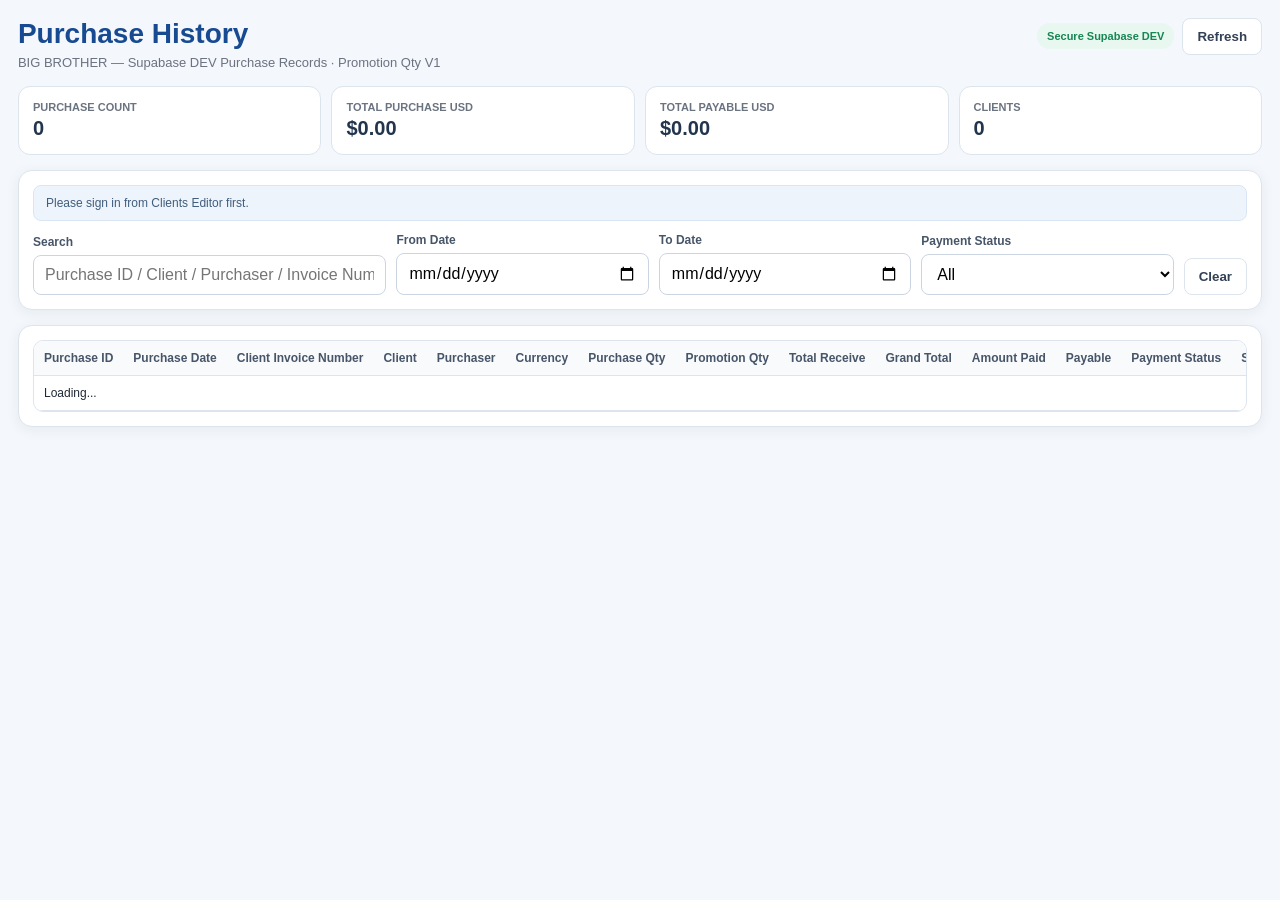
<file: index.html>
<!doctype html>
<html lang="en">

<head>

<meta charset="utf-8">

<meta
  name="viewport"
  content="width=device-width,initial-scale=1"
>

<title>
  BIG BROTHER — Purchase History
</title>


<style>

*{
  box-sizing:border-box;
}

:root{
  --blue:#174a91;
  --line:#dce4ee;
  --muted:#6b7280;
  --green:#157a51;
  --red:#b42318;
  --orange:#a85b12;
}

html,
body{
  margin:0;
  min-height:100%;
  width:100%;
  max-width:100%;
}

body{
  min-width:0;
  overflow-x:hidden;
  background:#f4f7fb;
  color:#1f2937;
  font-family:Inter,Arial,sans-serif;
}

.page{
  width:100%;
  max-width:1650px;
  min-width:0;
  margin:0 auto;
  padding:clamp(12px,1.4vw,22px);
}

.top{
  display:flex;
  justify-content:space-between;
  align-items:flex-start;
  gap:16px;
  margin-bottom:16px;
  min-width:0;
  flex-wrap:wrap;
}

.top>*{
  min-width:0;
}

h1{
  margin:0;
  color:var(--blue);
  font-size:28px;
}

.sub{
  font-size:13px;
  color:var(--muted);
  margin-top:5px;
}

.card{
  width:100%;
  max-width:100%;
  min-width:0;
  overflow:hidden;
  background:#fff;
  border:1px solid var(--line);
  border-radius:14px;
  box-shadow:0 3px 14px #173a6610;
  padding:clamp(12px,1.1vw,17px);
  margin-bottom:15px;
}

.filters{
  display:grid;
  grid-template-columns:minmax(220px,1.4fr) repeat(3,minmax(140px,1fr)) auto;
  gap:10px;
  align-items:end;
  min-width:0;
}

.filters>*{
  min-width:0;
}

label{
  display:block;
  font-size:12px;
  font-weight:800;
  color:#475569;
  margin-bottom:6px;
}

input,
select{
  width:100%;
  min-width:0;
  max-width:100%;
  border:1px solid #cbd5e1;
  border-radius:8px;
  padding:10px 11px;
  font:inherit;
  background:#fff;
}

button{
  cursor:pointer;
  font-weight:800;
  border-radius:8px;
  padding:10px 14px;
}

.primary{
  border:0;
  background:var(--blue);
  color:#fff;
}

.secondary{
  border:1px solid var(--line);
  background:#fff;
  color:#334155;
}

.status{
  background:#eef4fb;
  border:1px solid #d9e5f3;
  color:#405d7d;
  padding:10px 12px;
  border-radius:8px;
  font-size:12px;
  margin-bottom:12px;
}

.status.success{
  background:#eef9f3;
  border-color:#c9ead9;
  color:#176c4a;
}

.tablewrap{
  width:100%;
  max-width:100%;
  min-width:0;
  overflow-x:auto;
  overflow-y:visible;
  overscroll-behavior-x:contain;
  -webkit-overflow-scrolling:touch;
  border:1px solid var(--line);
  border-radius:10px;
}

/* Desktop helper: keep horizontal table movement available while the
   long Purchase History table extends below the visible workspace. */
.bb-floating-xscroll{
  position:fixed;
  bottom:0;
  height:18px;
  overflow-x:auto;
  overflow-y:hidden;
  background:#fff;
  border:1px solid var(--line);
  border-bottom:0;
  border-radius:9px 9px 0 0;
  box-shadow:0 -3px 12px #173a6620;
  z-index:40;
  display:none;
}

.bb-floating-xscroll-inner{
  height:1px;
}

@media(max-width:700px){
  .bb-floating-xscroll{
    display:none!important;
  }
}

.tablewrap>table{
  width:max-content;
  min-width:100%;
  max-width:none;
  border-collapse:collapse;
}

th,
td{
  padding:10px;
  border-bottom:1px solid var(--line);
  font-size:12px;
  text-align:left;
  white-space:nowrap;
}

th{
  background:#f8fafc;
  color:#475569;
  position:sticky;
  top:0;
  z-index:1;
}

.badge{
  display:inline-block;
  padding:5px 8px;
  border-radius:999px;
  font-size:11px;
  font-weight:800;
}

.paid{
  background:#e9f8f0;
  color:#176c4a;
}

.partial{
  background:#fff7e6;
  color:#8a5a00;
}

.unpaid{
  background:#fff0f0;
  color:#a62f2f;
}

.done{
  background:#eef4fb;
  color:#174a91;
}

.promo{
  background:#e9f8f0;
  color:#176c4a;
}

.summary{
  display:grid;
  grid-template-columns:repeat(4,minmax(0,1fr));
  gap:10px;
  margin-bottom:15px;
}

.stat{
  background:#fff;
  border:1px solid var(--line);
  border-radius:12px;
  padding:14px;
}

.stat .k{
  font-size:11px;
  color:var(--muted);
  font-weight:800;
  text-transform:uppercase;
}

.stat .v{
  font-size:20px;
  font-weight:900;
  color:#22354d;
  margin-top:4px;
}

.pill{
  display:inline-block;
  padding:7px 10px;
  border-radius:999px;
  background:#e8f7ef;
  color:#168652;
  font-weight:900;
  font-size:11px;
}


/* ============================================================
   MODAL
   ============================================================ */

.modal{
  position:fixed;
  inset:0;
  background:#0008;
  display:none;
  align-items:center;
  justify-content:center;
  padding:20px;
  z-index:50;
}

.modal.show{
  display:flex;
}

.modalbox{
  background:#fff;
  border-radius:14px;
  max-width:1350px;
  width:100%;
  max-height:90vh;
  overflow:auto;
  padding:18px;
}

.modalhead{
  display:flex;
  justify-content:space-between;
  gap:10px;
  align-items:center;
  margin-bottom:12px;
}

.close{
  border:1px solid var(--line);
  background:#fff;
}

.print-btn{
  border:0;
  background:#174a91;
  color:#fff;
}


/* ============================================================
   PURCHASE DOCUMENT
   ============================================================ */

.invoice-sheet{
  background:#fff;
  border:1px solid #d9e2ec;
  border-radius:8px;
  padding:28px;
  color:#18212f;
}

.invoice-brand{
  text-align:center;
  margin-bottom:12px;
}

.invoice-brand .name{
  font-size:30px;
  font-weight:900;
  color:#174a91;
  letter-spacing:.4px;
}

.invoice-brand .tag{
  font-size:12px;
  color:#5f6f82;
  margin-top:2px;
}

.invoice-rule{
  height:3px;
  background:#174a91;
  margin:16px 0 18px;
}

.invoice-title{
  text-align:center;
  font-size:24px;
  font-weight:900;
  color:#174a91;
  margin:0 0 22px;
}

.invoice-meta{
  display:grid;
  grid-template-columns:1.3fr .9fr;
  gap:20px;
  margin-bottom:18px;
}

.invoice-box{
  border:1px solid #e1e8f0;
  border-radius:8px;
  padding:13px;
}

.invoice-line{
  display:grid;
  grid-template-columns:130px 1fr;
  gap:8px;
  padding:3px 0;
  font-size:12px;
}

.invoice-line .k{
  font-weight:800;
  color:#475569;
}


/* ============================================================
   QTY SUMMARY
   ============================================================ */

.qty-summary{
  display:grid;
  grid-template-columns:repeat(3,minmax(0,1fr));
  gap:10px;
  margin:0 0 18px;
}

.qty-box{
  border:1px solid #dce4ee;
  background:#f8fafc;
  border-radius:9px;
  padding:11px 12px;
}

.qty-box small{
  display:block;
  color:#6b7280;
  font-size:9px;
  font-weight:900;
  text-transform:uppercase;
}

.qty-box strong{
  display:block;
  margin-top:4px;
  color:#174a91;
  font-size:17px;
}

.qty-box.promotion strong{
  color:#157a51;
}


/* ============================================================
   PURCHASE DETAIL TABLE
   ============================================================ */

.invoice-table-wrap{
  overflow:auto;
}

.invoice-table{
  width:100%;
  border-collapse:collapse;
  min-width:1080px;
}

.invoice-table th{
  background:#174a91;
  color:#fff;
  position:static;
}

.invoice-table th,
.invoice-table td{
  border:1px solid #d8e1eb;
  padding:8px;
  font-size:11px;
  white-space:nowrap;
}

.invoice-table .effective-cost{
  font-weight:900;
  color:#157a51;
}

.invoice-table .promotion-qty{
  font-weight:900;
  color:#157a51;
}

.invoice-table .total-receive{
  font-weight:900;
  color:#174a91;
}


/* ============================================================
   PURCHASE TOTALS
   ============================================================ */

.invoice-summary{
  width:min(430px,100%);
  margin-left:auto;
  border-left:1px solid #d8e1eb;
  border-right:1px solid #d8e1eb;
}

.invoice-summary .row{
  display:flex;
  justify-content:space-between;
  border-bottom:1px solid #d8e1eb;
  padding:9px 12px;
  font-size:12px;
}

.invoice-summary .row.total{
  font-size:16px;
  font-weight:900;
  background:#eaf2fb;
  color:#174a91;
}

.invoice-note{
  margin-top:18px;
  border:1px solid #e1e8f0;
  border-radius:8px;
  padding:12px;
}

.invoice-sign{
  display:grid;
  grid-template-columns:1fr 1fr;
  gap:70px;
  margin-top:48px;
}

.invoice-sign .sig{
  text-align:center;
  font-size:12px;
}

.invoice-sign .line{
  border-top:1px solid #5b6878;
  margin:44px auto 8px;
  max-width:180px;
}


/* ============================================================
   PRINT
   ============================================================ */

@media print{

  body *{
    visibility:hidden!important;
  }

  #modal,
  #modal *{
    visibility:visible!important;
  }

  #modal{
    position:absolute!important;
    inset:0!important;
    background:#fff!important;
    padding:0!important;
    display:block!important;
  }

  .modalbox{
    max-width:none!important;
    width:100%!important;
    max-height:none!important;
    overflow:visible!important;
    box-shadow:none!important;
    border-radius:0!important;
    padding:0!important;
  }

  .modalhead{
    display:none!important;
  }

  .invoice-sheet{
    border:0!important;
    border-radius:0!important;
  }

  .invoice-table-wrap{
    overflow:visible!important;
  }

}


/* ============================================================
   RESPONSIVE
   ============================================================ */

@media(max-width:1200px){

  .filters{
    grid-template-columns:repeat(2,minmax(0,1fr));
  }

  .filters button{
    width:100%;
  }

}

@media(max-width:1000px){

  .summary{
    grid-template-columns:1fr 1fr;
  }

  .invoice-meta{
    grid-template-columns:1fr;
  }

}

@media(max-width:700px){

  .qty-summary{
    grid-template-columns:1fr;
  }

}

@media(max-width:600px){

  .filters,
  .summary{
    grid-template-columns:minmax(0,1fr);
  }

  .card{
    border-radius:10px;
  }

  .tablewrap>table{
    width:max-content;
    min-width:100%;
  }

  .page{
    padding:12px;
  }

  .top{
    display:block;
  }

  .top>div:last-child{
    margin-top:10px;
  }

}

</style>

</head>


<body>


<div class="page">


  <div class="top">

    <div>

      <h1>
        Purchase History
      </h1>

      <div class="sub">
        BIG BROTHER — Supabase DEV Purchase Records · Promotion Qty V1
      </div>

    </div>


    <div
      style="
        display:flex;
        gap:8px;
        align-items:center
      "
    >

      <span class="pill">
        Secure Supabase DEV
      </span>

      <button
        class="secondary"
        id="refreshBtn"
      >
        Refresh
      </button>

    </div>

  </div>



  <div class="summary">


    <div class="stat">

      <div class="k">
        Purchase Count
      </div>

      <div
        class="v"
        id="countStat"
      >
        0
      </div>

    </div>


    <div class="stat">

      <div class="k">
        Total Purchase USD
      </div>

      <div
        class="v"
        id="usdStat"
      >
        $0.00
      </div>

    </div>


    <div class="stat">

      <div class="k">
        Total Payable USD
      </div>

      <div
        class="v"
        id="payableStat"
      >
        $0.00
      </div>

    </div>


    <div class="stat">

      <div class="k">
        Clients
      </div>

      <div
        class="v"
        id="clientStat"
      >
        0
      </div>

    </div>


  </div>



  <div class="card">


    <div
      id="status"
      class="status"
    >
      Connecting to Supabase...
    </div>


    <div class="filters">


      <div>

        <label>
          Search
        </label>

        <input
          id="search"
          placeholder="Purchase ID / Client / Purchaser / Invoice Number"
        >

      </div>


      <div>

        <label>
          From Date
        </label>

        <input
          id="fromDate"
          type="date"
        >

      </div>


      <div>

        <label>
          To Date
        </label>

        <input
          id="toDate"
          type="date"
        >

      </div>


      <div>

        <label>
          Payment Status
        </label>

        <select id="paymentStatus">

          <option value="">
            All
          </option>

          <option>
            Paid
          </option>

          <option>
            Partially Paid
          </option>

          <option>
            Unpaid
          </option>

        </select>

      </div>


      <button
        class="secondary"
        id="clearBtn"
      >
        Clear
      </button>


    </div>


  </div>



  <div class="card">


    <div class="tablewrap">


      <table>


        <thead>

          <tr>

            <th>
              Purchase ID
            </th>

            <th>
              Purchase Date
            </th>

            <th>
              Client Invoice Number
            </th>

            <th>
              Client
            </th>

            <th>
              Purchaser
            </th>

            <th>
              Currency
            </th>

            <th>
              Purchase Qty
            </th>

            <th>
              Promotion Qty
            </th>

            <th>
              Total Receive
            </th>

            <th>
              Grand Total
            </th>

            <th>
              Amount Paid
            </th>

            <th>
              Payable
            </th>

            <th>
              Payment Status
            </th>

            <th>
              Status
            </th>

            <th>
              Preview
            </th>

          </tr>

        </thead>


        <tbody id="tbody">

          <tr>

            <td colspan="15">
              Loading...
            </td>

          </tr>

        </tbody>


      </table>


    </div>


  </div>


</div>



<!-- ============================================================
     PURCHASE DETAIL MODAL
     ============================================================ -->

<div
  class="modal"
  id="modal"
>

  <div class="modalbox">


    <div class="modalhead">


      <div>

        <h2
          style="
            margin:0;
            color:#174a91
          "
        >
          Purchase Detail
        </h2>

        <div
          class="sub"
          id="modalSub"
        ></div>

      </div>


      <div
        style="
          display:flex;
          gap:8px
        "
      >

        <button
          class="print-btn"
          id="printBtn"
        >
          Print
        </button>

        <button
          class="close"
          id="closeBtn"
        >
          Close
        </button>

      </div>


    </div>


    <div id="detailContent"></div>


  </div>

</div>



<script>

'use strict';



/* ============================================================
   CONFIG
   ============================================================ */

const URL=
  'https://sjfhlaclgmkwwofzstok.supabase.co';


const KEY=
  'sb_publishable_w762jR65CWwlO30fKQsYOw_6L9grx8S';


const SESSION_KEY=
  'BB_SUPABASE_DEV_SESSION_V1';



let session=null;

let purchases=[];

let allPurchaseItems=[];

let lastRevision='';



const $=
  id=>
    document.getElementById(
      id
    );



const num=
  value=>
    Number.isFinite(
      Number(
        value
      )
    )
      ?
      Number(
        value
      )
      :
      0;



const esc=
  value=>
    String(
      value ?? ''
    )
    .replace(
      /[&<>"']/g,
      character=>(
        {
          '&':'&amp;',
          '<':'&lt;',
          '>':'&gt;',
          '"':'&quot;',
          "'":'&#039;'
        }[
          character
        ]
      )
    );



/* ============================================================
   FORMAT
   ============================================================ */

function money(
  value,
  currency='USD'
){

  const amount=
    num(
      value
    );


  if(
    String(
      currency
    )
    .toUpperCase()
    ===
    'KHR'
  ){

    return(
      amount.toLocaleString(
        'en-US',
        {
          maximumFractionDigits:0
        }
      )
      +
      ' ៛'
    );

  }


  return(
    '$'
    +
    amount.toLocaleString(
      'en-US',
      {
        minimumFractionDigits:2,
        maximumFractionDigits:2
      }
    )
  );

}



function unitCost(
  value,
  currency='USD'
){

  const amount=
    num(
      value
    );


  if(
    String(
      currency
    )
    .toUpperCase()
    ===
    'KHR'
  ){

    return(
      amount.toLocaleString(
        'en-US',
        {
          minimumFractionDigits:0,
          maximumFractionDigits:4
        }
      )
      +
      ' ៛'
    );

  }


  return(
    '$'
    +
    amount.toLocaleString(
      'en-US',
      {
        minimumFractionDigits:2,
        maximumFractionDigits:6
      }
    )
  );

}



function qty(
  value
){

  return num(
    value
  )
  .toLocaleString(
    'en-US',
    {
      minimumFractionDigits:0,
      maximumFractionDigits:2
    }
  );

}



function fmtDate(
  value
){

  if(
    !value
  ){

    return '';

  }


  const match=
    String(
      value
    )
    .match(
      /^(\d{4})-(\d{2})-(\d{2})/
    );


  if(
    !match
  ){

    return String(
      value
    );

  }


  const months=[
    'Jan',
    'Feb',
    'Mar',
    'Apr',
    'May',
    'Jun',
    'Jul',
    'Aug',
    'Sep',
    'Oct',
    'Nov',
    'Dec'
  ];


  return(
    match[3]
    +
    '-'
    +
    months[
      Number(
        match[2]
      )
      -
      1
    ]
    +
    '-'
    +
    match[1]
  );

}



function setStatus(
  text,
  ok=false
){

  $('status').textContent=
    text;


  $('status').className=
    'status'
    +
    (
      ok
        ?
        ' success'
        :
        ''
    );

}



/* ============================================================
   SESSION
   ============================================================ */

function readSession(){

  try{

    return JSON.parse(
      localStorage.getItem(
        SESSION_KEY
      )
      ||
      'null'
    );

  }catch(error){

    return null;

  }

}



function saveSession(
  newSession
){

  session=
    newSession;


  if(
    !newSession
  ){

    localStorage.removeItem(
      SESSION_KEY
    );

    return;

  }


  if(
    !newSession.expires_at
    &&
    newSession.expires_in
  ){

    newSession.expires_at=
      Math.floor(
        Date.now()/1000
      )
      +
      Number(
        newSession.expires_in
      );

  }


  localStorage.setItem(
    SESSION_KEY,
    JSON.stringify(
      newSession
    )
  );

}



async function parse(
  response
){

  const text=
    await response.text();


  let data={};


  try{

    data=
      text
        ?
        JSON.parse(
          text
        )
        :
        {};

  }catch(error){

    data={
      message:text
    };

  }


  if(
    !response.ok
  ){

    throw new Error(
      data.message
      ||
      data.error_description
      ||
      data.error
      ||
      'Request failed'
    );

  }


  return data;

}



async function refreshSession(){

  session=
    readSession();


  if(
    !session?.refresh_token
  ){

    throw new Error(
      'Please sign in from Clients Editor first.'
    );

  }


  const response=
    await fetch(

      URL
      +
      '/auth/v1/token?grant_type=refresh_token',

      {
        method:'POST',

        headers:{
          apikey:KEY,
          'Content-Type':'application/json'
        },

        body:
          JSON.stringify(
            {
              refresh_token:
                session.refresh_token
            }
          )
      }

    );


  saveSession(
    await parse(
      response
    )
  );

}



async function ensure(){

  session=
    readSession();


  if(
    !session?.access_token
  ){

    throw new Error(
      'Please sign in from Clients Editor first.'
    );

  }


  if(
    session.expires_at
    &&
    session.expires_at
      <
      Math.floor(
        Date.now()/1000
      )
      +
      30
  ){

    await refreshSession();

  }

}



async function rpc(
  functionName,
  args={}
){

  await ensure();


  const response=
    await fetch(

      URL
      +
      '/rest/v1/rpc/'
      +
      functionName,

      {
        method:'POST',

        headers:{
          apikey:KEY,
          Authorization:
            'Bearer '
            +
            session.access_token,
          'Content-Type':
            'application/json'
        },

        body:
          JSON.stringify(
            args
          ),

        cache:'no-store'
      }

    );


  return parse(
    response
  );

}



/* ============================================================
   ITEM HELPERS
   ============================================================ */

function itemsForPurchase(
  purchaseId
){

  return allPurchaseItems.filter(
    item=>
      item.purchaseId
      ===
      purchaseId
  );

}



function purchaseQtyOf(
  item
){

  return num(
    item.purchaseQty
    ??
    item.qty
  );

}



function promotionQtyOf(
  item
){

  return num(
    item.promotionQty
  );

}



function totalReceiveQtyOf(
  item
){

  if(
    item.totalReceiveQty
    !==
    undefined
    &&
    item.totalReceiveQty
    !==
    null
  ){

    return num(
      item.totalReceiveQty
    );

  }


  return(
    purchaseQtyOf(
      item
    )
    +
    promotionQtyOf(
      item
    )
  );

}



function effectiveUnitCostOf(
  item
){

  if(
    item.effectiveUnitCost
    !==
    undefined
    &&
    item.effectiveUnitCost
    !==
    null
  ){

    return num(
      item.effectiveUnitCost
    );

  }


  const totalQty=
    totalReceiveQtyOf(
      item
    );


  const inventoryCost=
    num(
      item.inventoryCostAmount
      ??
      item.amount
  );


  if(
    totalQty
    >
    0
  ){

    return(
      inventoryCost
      /
      totalQty
    );

  }


  return num(
    item.unitPrice
  );

}



function purchaseQtyTotals(
  purchaseId
){

  const lines=
    itemsForPurchase(
      purchaseId
    );


  return lines.reduce(
    (
      totals,
      item
    )=>{

      totals.purchase+=
        purchaseQtyOf(
          item
        );


      totals.promotion+=
        promotionQtyOf(
          item
        );


      totals.receive+=
        totalReceiveQtyOf(
          item
        );


      return totals;

    },
    {
      purchase:0,
      promotion:0,
      receive:0
    }
  );

}



/* ============================================================
   LOAD
   ============================================================ */

async function loadPurchases(){

  setStatus(
    'Loading Purchase History from Supabase...'
  );


  try{


    const data=
      await rpc(
        'bb_purchase_history_bundle'
      );


    lastRevision=
      data.revision
      ||
      '';


    purchases=
      data.purchases
      ||
      [];


    allPurchaseItems=
      data.items
      ||
      [];


    render();


    setStatus(
      purchases.length
      +
      ' Purchase record(s) loaded.',
      true
    );


  }catch(error){


    setStatus(
      error.message
    );


  }

}



/* ============================================================
   FILTER
   ============================================================ */

function filtered(){

  const search=
    $('search')
      .value
      .trim()
      .toLowerCase();


  const fromDate=
    $('fromDate').value;


  const toDate=
    $('toDate').value;


  const paymentStatus=
    $('paymentStatus').value;


  return purchases.filter(
    purchase=>{


      const searchText=[

        purchase.purchaseId,

        purchase.clientInvoiceNumber,

        purchase.clientName,

        purchase.clientCode,

        purchase.purchaserName

      ]
      .join(
        ' '
      )
      .toLowerCase();


      return(

        (
          !search
          ||
          searchText.includes(
            search
          )
        )

        &&

        (
          !fromDate
          ||
          purchase.purchaseDate
          >=
          fromDate
        )

        &&

        (
          !toDate
          ||
          purchase.purchaseDate
          <=
          toDate
        )

        &&

        (
          !paymentStatus
          ||
          purchase.paymentStatus
          ===
          paymentStatus
        )

      );

    }
  );

}



/* ============================================================
   MAIN TABLE
   ============================================================ */

function render(){

  const rows=
    filtered();


  $('tbody').innerHTML=

    rows.length

      ?

      rows
        .map(
          purchase=>{


            const totals=
              purchaseQtyTotals(
                purchase.purchaseId
              );


            return`

<tr>

  <td>
    <strong>
      ${esc(purchase.purchaseId)}
    </strong>
  </td>

  <td>
    ${esc(fmtDate(purchase.purchaseDate))}
  </td>

  <td>
    ${esc(purchase.clientInvoiceNumber||'—')}
  </td>

  <td>
    ${esc(purchase.clientName||'—')}
  </td>

  <td>
    ${esc(purchase.purchaserName||'—')}
  </td>

  <td>
    ${esc(purchase.currency||'USD')}
  </td>

  <td>
    <strong>
      ${qty(totals.purchase)}
    </strong>
  </td>

  <td>
    ${
      totals.promotion
      >
      0

        ?

        `<span class="badge promo">${qty(totals.promotion)}</span>`

        :

        qty(0)
    }
  </td>

  <td>
    <strong style="color:#174a91">
      ${qty(totals.receive)}
    </strong>
  </td>

  <td>
    ${money(
      purchase.grandTotal,
      purchase.currency
    )}
  </td>

  <td>
    ${money(
      purchase.amountPaid,
      purchase.currency
    )}
  </td>

  <td>
    ${money(
      purchase.payable,
      purchase.currency
    )}
  </td>

  <td>

    <span
      class="badge ${
        purchase.paymentStatus
        ===
        'Paid'

          ?

          'paid'

          :

          purchase.paymentStatus
          ===
          'Partially Paid'

            ?

            'partial'

            :

            'unpaid'
      }"
    >
      ${esc(purchase.paymentStatus||'')}
    </span>

  </td>

  <td>

    <span class="badge done">
      ${esc(purchase.status||'')}
    </span>

  </td>

  <td>

    <button
      class="secondary preview"
      data-id="${esc(purchase.purchaseId)}"
    >
      Preview
    </button>

  </td>

</tr>
`;

          }
        )
        .join(
          ''
        )

      :

      `
<tr>
  <td colspan="15">
    No Purchase records found.
  </td>
</tr>
`;


  const usdTotal=
    rows
      .filter(
        purchase=>
          String(
            purchase.currency
          )
          .toUpperCase()
          ===
          'USD'
      )
      .reduce(
        (
          total,
          purchase
        )=>
          total
          +
          num(
            purchase.grandTotal
          ),
        0
      );


  const payableTotal=
    rows
      .filter(
        purchase=>
          String(
            purchase.currency
          )
          .toUpperCase()
          ===
          'USD'
      )
      .reduce(
        (
          total,
          purchase
        )=>
          total
          +
          num(
            purchase.payable
          ),
        0
      );


  $('countStat').textContent=
    rows.length;


  $('usdStat').textContent=
    money(
      usdTotal,
      'USD'
    );


  $('payableStat').textContent=
    money(
      payableTotal,
      'USD'
    );


  $('clientStat').textContent=
    new Set(
      rows.map(
        purchase=>
          purchase.clientId
      )
    )
    .size;

}



/* ============================================================
   CLEAR FILTERS
   ============================================================ */

function clearFilters(){

  $('search').value=
    '';


  $('fromDate').value=
    '';


  $('toDate').value=
    '';


  $('paymentStatus').value=
    '';


  render();

}



/* ============================================================
   DETAIL PREVIEW
   ============================================================ */

async function preview(
  purchaseId
){

  try{


    const data=
      await rpc(

        'bb_purchase_detail',

        {
          p_purchase_id:
            purchaseId
        }

      );


    const purchase=
      data.purchase;


    const items=
      data.items
      ||
      [];


    const purchaseQty=
      items.reduce(
        (
          total,
          item
        )=>
          total
          +
          purchaseQtyOf(
            item
          ),
        0
      );


    const promotionQty=
      items.reduce(
        (
          total,
          item
        )=>
          total
          +
          promotionQtyOf(
            item
          ),
        0
      );


    const totalReceiveQty=
      items.reduce(
        (
          total,
          item
        )=>
          total
          +
          totalReceiveQtyOf(
            item
          ),
        0
      );


    $('modalSub').textContent=

      (
        purchase.clientName
        ||
        ''
      )

      +

      ' • '

      +

      (
        purchase.clientInvoiceNumber
        ||
        purchase.purchaseId
      );


    $('detailContent').innerHTML=
`
<div class="invoice-sheet">


  <div class="invoice-brand">

    <div class="name">
      BIG BROTHER
    </div>

    <div class="tag">
      Purchase Record
    </div>

  </div>


  <div class="invoice-rule"></div>


  <div class="invoice-title">
    PURCHASE
  </div>


  <div class="invoice-meta">


    <div class="invoice-box">


      <div class="invoice-line">

        <div class="k">
          Client
        </div>

        <div>
          ${esc(purchase.clientName||'')}
        </div>

      </div>


      <div class="invoice-line">

        <div class="k">
          Client Code
        </div>

        <div>
          ${esc(purchase.clientCode||'')}
        </div>

      </div>


      <div class="invoice-line">

        <div class="k">
          Client Invoice
        </div>

        <div>
          ${esc(purchase.clientInvoiceNumber||'')}
        </div>

      </div>


      <div class="invoice-line">

        <div class="k">
          Purchaser
        </div>

        <div>
          ${esc(purchase.purchaserName||'')}
        </div>

      </div>


    </div>


    <div class="invoice-box">


      <div class="invoice-line">

        <div class="k">
          Purchase ID
        </div>

        <div>
          ${esc(purchase.purchaseId)}
        </div>

      </div>


      <div class="invoice-line">

        <div class="k">
          Purchase Date
        </div>

        <div>
          ${esc(fmtDate(purchase.purchaseDate))}
        </div>

      </div>


      <div class="invoice-line">

        <div class="k">
          Currency
        </div>

        <div>
          ${esc(purchase.currency||'USD')}
        </div>

      </div>


      <div class="invoice-line">

        <div class="k">
          Payment Term
        </div>

        <div>
          ${esc(purchase.paymentTerm||'')}
        </div>

      </div>


    </div>


  </div>


  <div class="qty-summary">


    <div class="qty-box">

      <small>
        Purchase Qty
      </small>

      <strong>
        ${qty(purchaseQty)}
      </strong>

    </div>


    <div class="qty-box promotion">

      <small>
        Promotion Qty
      </small>

      <strong>
        ${qty(promotionQty)}
      </strong>

    </div>


    <div class="qty-box">

      <small>
        Total Receive Qty
      </small>

      <strong>
        ${qty(totalReceiveQty)}
      </strong>

    </div>


  </div>


  <div class="invoice-table-wrap">


    <table class="invoice-table">


      <thead>

        <tr>

          <th>
            No.
          </th>

          <th>
            Product
          </th>

          <th>
            Code
          </th>

          <th>
            Purchase Qty
          </th>

          <th>
            Promotion Qty
          </th>

          <th>
            Total Receive
          </th>

          <th>
            Unit
          </th>

          <th>
            Supplier Unit Price
          </th>

          <th>
            Effective Unit Cost
          </th>

          <th>
            Amount
          </th>

        </tr>

      </thead>


      <tbody>

        ${
          items
            .map(
              item=>
`
<tr>

  <td>
    ${esc(item.lineNo)}
  </td>

  <td>
    <strong>
      ${esc(item.productName)}
    </strong>
  </td>

  <td>
    ${esc(item.productCode)}
  </td>

  <td>
    ${qty(purchaseQtyOf(item))}
  </td>

  <td class="promotion-qty">
    ${qty(promotionQtyOf(item))}
  </td>

  <td class="total-receive">
    ${qty(totalReceiveQtyOf(item))}
  </td>

  <td>
    ${esc(item.unit||'')}
  </td>

  <td>
    ${unitCost(
      item.unitPrice,
      purchase.currency
    )}
  </td>

  <td class="effective-cost">
    ${unitCost(
      effectiveUnitCostOf(item),
      purchase.currency
    )}
  </td>

  <td>
    ${money(
      item.amount,
      purchase.currency
    )}
  </td>

</tr>
`
            )
            .join(
              ''
            )
        }

      </tbody>


    </table>


  </div>


  <div class="invoice-summary">


    <div class="row">

      <span>
        Subtotal
      </span>

      <strong>
        ${money(
          purchase.subtotal,
          purchase.currency
        )}
      </strong>

    </div>


    <div class="row">

      <span>
        Discount
      </span>

      <strong>
        ${money(
          purchase.discount,
          purchase.currency
        )}
      </strong>

    </div>


    <div class="row total">

      <span>
        Grand Total
      </span>

      <strong>
        ${money(
          purchase.grandTotal,
          purchase.currency
        )}
      </strong>

    </div>


    <div class="row">

      <span>
        Amount Paid
      </span>

      <strong>
        ${money(
          purchase.amountPaid,
          purchase.currency
        )}
      </strong>

    </div>


    <div class="row">

      <span>
        Payable
      </span>

      <strong>
        ${money(
          purchase.payable,
          purchase.currency
        )}
      </strong>

    </div>


    <div class="row">

      <span>
        Payment Status
      </span>

      <strong>
        ${esc(purchase.paymentStatus||'')}
      </strong>

    </div>


  </div>


  ${
    purchase.note

      ?

      `
<div class="invoice-note">
  <strong>Note:</strong>
  ${esc(purchase.note)}
</div>
`

      :

      ''
  }


  <div class="invoice-sign">


    <div class="sig">

      <div class="line"></div>

      Prepared By

    </div>


    <div class="sig">

      <div class="line"></div>

      Approved By

    </div>


  </div>


</div>
`;


    $('modal')
      .classList
      .add(
        'show'
      );


  }catch(error){


    alert(
      error.message
    );


  }

}



/* ============================================================
   EVENTS
   ============================================================ */

$('refreshBtn')
  .addEventListener(
    'click',
    loadPurchases
  );


$('clearBtn')
  .addEventListener(
    'click',
    clearFilters
  );


$('search')
  .addEventListener(
    'input',
    render
  );


[
  'fromDate',
  'toDate',
  'paymentStatus'
]
.forEach(
  id=>
    $(id)
      .addEventListener(
        'change',
        render
      )
);


$('tbody')
  .addEventListener(
    'click',
    event=>{

      const button=
        event.target.closest(
          '.preview'
        );


      if(
        button
      ){

        preview(
          button.dataset.id
        );

      }

    }
  );


$('closeBtn')
  .addEventListener(
    'click',
    ()=>{

      $('modal')
        .classList
        .remove(
          'show'
        );

    }
  );


$('printBtn')
  .addEventListener(
    'click',
    ()=>window.print()
  );


$('modal')
  .addEventListener(
    'click',
    event=>{

      if(
        event.target
        ===
        $('modal')
      ){

        $('modal')
          .classList
          .remove(
            'show'
          );

      }

    }
  );



/* ============================================================
   AUTO REFRESH
   ============================================================ */

setInterval(

  async()=>{

    try{


      const data=
        await rpc(
          'bb_purchase_history_bundle'
        );


      if(
        lastRevision
        &&
        data.revision
        !==
        lastRevision
      ){

        purchases=
          data.purchases
          ||
          [];


        allPurchaseItems=
          data.items
          ||
          [];


        lastRevision=
          data.revision
          ||
          '';


        render();


        setStatus(
          'Updated automatically',
          true
        );

      }


    }catch(error){}


  },

  20000

);



/* ============================================================
   FLOATING DESKTOP HORIZONTAL TABLE SCROLL
   ============================================================ */

function installFloatingTableScroll(){

  const wrap=
    document.querySelector(
      '.tablewrap'
    );


  if(
    !wrap
  ){

    return;

  }


  const bar=
    document.createElement(
      'div'
    );


  bar.className=
    'bb-floating-xscroll';


  const inner=
    document.createElement(
      'div'
    );


  inner.className=
    'bb-floating-xscroll-inner';


  bar.appendChild(
    inner
  );


  document.body.appendChild(
    bar
  );


  let syncing=
    false;


  const syncSizeAndPosition=
    ()=>{

      const rect=
        wrap.getBoundingClientRect();


      const viewportWidth=
        window.innerWidth;


      const viewportHeight=
        window.innerHeight;


      const needsHorizontalScroll=
        wrap.scrollWidth
        >
        wrap.clientWidth
        +
        1;


      const tableIsVisible=
        rect.bottom
        >
        0
        &&
        rect.top
        <
        viewportHeight;


      const nativeBottomIsStillBelowScreen=
        rect.bottom
        >
        viewportHeight;


      const desktop=
        viewportWidth
        >
        700;


      if(
        !desktop
        ||
        !needsHorizontalScroll
        ||
        !tableIsVisible
        ||
        !nativeBottomIsStillBelowScreen
      ){

        bar.style.display=
          'none';

        return;

      }


      const left=
        Math.max(
          0,
          rect.left
        );


      const right=
        Math.min(
          viewportWidth,
          rect.right
        );


      const width=
        Math.max(
          0,
          right
          -
          left
        );


      if(
        width
        <
        80
      ){

        bar.style.display=
          'none';

        return;

      }


      inner.style.width=
        wrap.scrollWidth
        +
        'px';


      bar.style.left=
        left
        +
        'px';


      bar.style.width=
        width
        +
        'px';


      bar.style.display=
        'block';


      if(
        !syncing
      ){

        syncing=
          true;


        bar.scrollLeft=
          wrap.scrollLeft;


        syncing=
          false;

      }

    };


  wrap.addEventListener(
    'scroll',
    ()=>{

      if(
        syncing
      ){

        return;

      }


      syncing=
        true;


      bar.scrollLeft=
        wrap.scrollLeft;


      syncing=
        false;

    },
    {
      passive:true
    }
  );


  bar.addEventListener(
    'scroll',
    ()=>{

      if(
        syncing
      ){

        return;

      }


      syncing=
        true;


      wrap.scrollLeft=
        bar.scrollLeft;


      syncing=
        false;

    },
    {
      passive:true
    }
  );


  window.addEventListener(
    'scroll',
    syncSizeAndPosition,
    {
      passive:true
    }
  );


  window.addEventListener(
    'resize',
    syncSizeAndPosition,
    {
      passive:true
    }
  );


  if(
    'ResizeObserver'
    in
    window
  ){

    new ResizeObserver(
      syncSizeAndPosition
    )
    .observe(
      wrap
    );

  }


  const body=
    wrap.querySelector(
      'tbody'
    );


  if(
    body
    &&
    'MutationObserver'
    in
    window
  ){

    new MutationObserver(
      syncSizeAndPosition
    )
    .observe(
      body,
      {
        childList:true,
        subtree:true
      }
    );

  }


  requestAnimationFrame(
    syncSizeAndPosition
  );

}



/* ============================================================
   START
   ============================================================ */

installFloatingTableScroll();

loadPurchases();

</script>


<script src="purchase-edit-v1.js?v=20261020-cost-v2"></script>

</body>
</html>
</file>
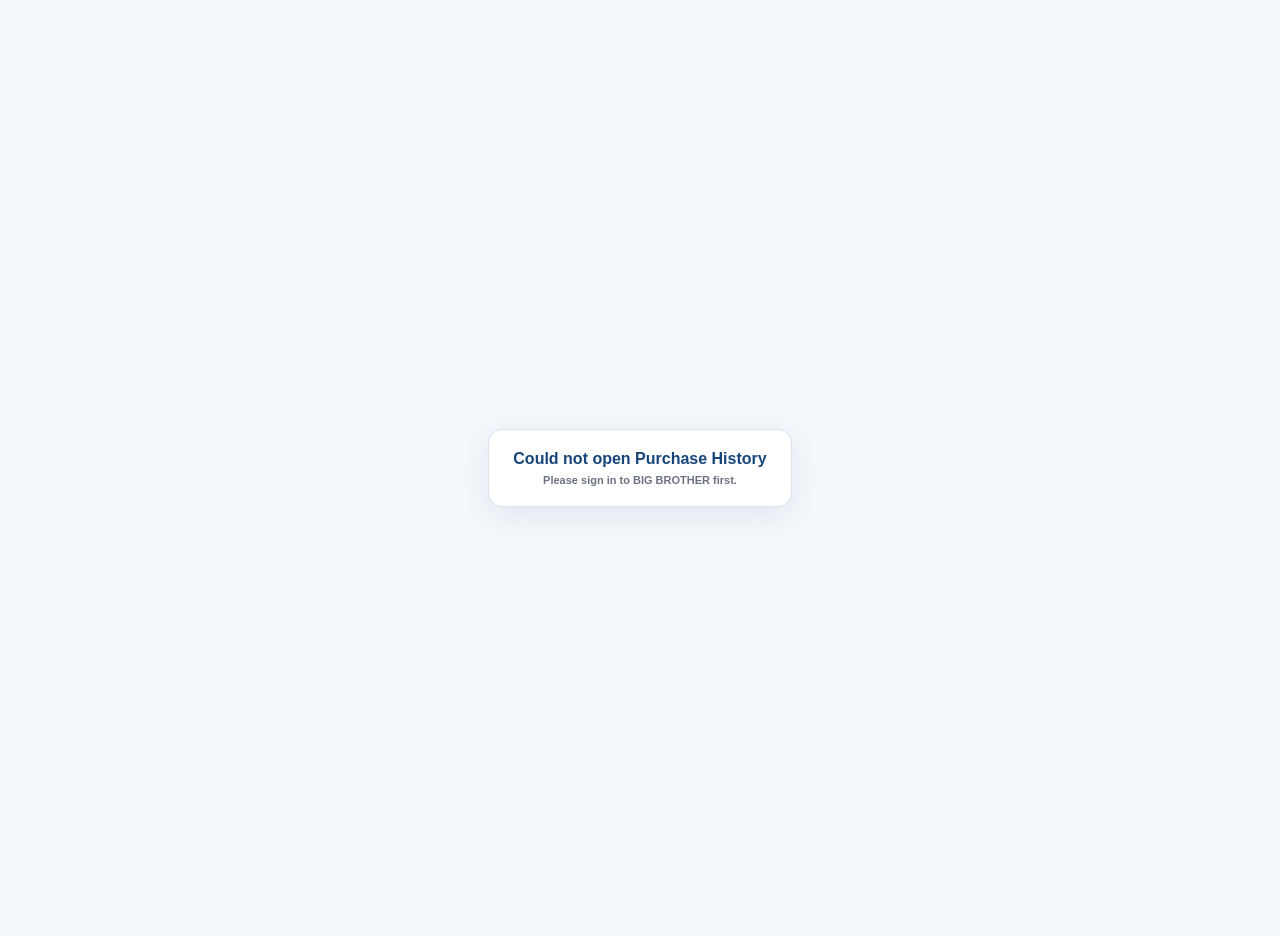
<file: mobile.html>
<!doctype html>
<html lang="en">
<head>
<meta charset="utf-8">
<meta name="viewport" content="width=device-width,initial-scale=1,viewport-fit=cover">
<title>BIG BROTHER — Purchase History Mobile</title>
<style>
html,body{margin:0;min-height:100%;background:#f4f7fb;font-family:Arial,sans-serif}.bb-loader{min-height:100vh;display:flex;align-items:center;justify-content:center;padding:18px}.bb-card{background:#fff;border:1px solid #d9e2ef;border-radius:14px;padding:20px 24px;box-shadow:0 8px 30px #173a6615;color:#17457a;font-weight:800;text-align:center}.bb-sub{margin-top:6px;color:#6b7280;font-size:11px;font-weight:600}
</style>
</head>
<body>
<div class="bb-loader"><div class="bb-card" id="bootCard">Loading Purchase History…<div class="bb-sub">Mobile · Secure Supabase</div></div></div>
<script>
(async function(){
'use strict';
const URL='https://sjfhlaclgmkwwofzstok.supabase.co';
const KEY='sb_publishable_w762jR65CWwlO30fKQsYOw_6L9grx8S';
const SESSION_KEY='BB_SUPABASE_DEV_SESSION_V1';
const boot=document.getElementById('bootCard');
function readSession(){try{return JSON.parse(localStorage.getItem(SESSION_KEY)||'null')}catch(_){return null}}
function saveSession(s){try{if(!s){localStorage.removeItem(SESSION_KEY);return}if(!s.expires_at&&s.expires_in)s.expires_at=Math.floor(Date.now()/1000)+Number(s.expires_in);localStorage.setItem(SESSION_KEY,JSON.stringify(s))}catch(_){}}
async function parse(r){const t=await r.text();let d={};try{d=t?JSON.parse(t):{}}catch(_){d={message:t}}if(!r.ok)throw new Error(d.message||d.error_description||d.error||('Request failed ('+r.status+')'));return d}
async function ensure(){let s=readSession();if(!s?.access_token)throw new Error('Please sign in to BIG BROTHER first.');if(s.expires_at&&Number(s.expires_at)<Math.floor(Date.now()/1000)+45){if(!s.refresh_token)throw new Error('Your BIG BROTHER session has expired.');const r=await fetch(URL+'/auth/v1/token?grant_type=refresh_token',{method:'POST',headers:{apikey:KEY,'Content-Type':'application/json'},body:JSON.stringify({refresh_token:s.refresh_token}),cache:'no-store'});s=await parse(r);saveSession(s)}return s}
async function rpc(fn,args={}){const s=await ensure();const r=await fetch(URL+'/rest/v1/rpc/'+fn,{method:'POST',headers:{apikey:KEY,Authorization:'Bearer '+s.access_token,'Content-Type':'application/json'},body:JSON.stringify(args||{}),cache:'no-store'});return parse(r)}
function key(v){return String(v||'').trim().toLowerCase()}
function esc(v){return String(v||'').replace(/[&<>"']/g,c=>({'&':'&amp;','<':'&lt;','>':'&gt;','"':'&quot;',"'":'&#039;'}[c]))}
async function assertPermission(){const p=await rpc('bb_current_access_profile');if(p?.user?.isAdmin===true)return p;const mods=Array.isArray(p?.modules)?p.modules:[];const grant=mods.find(x=>key(x.moduleKey)==='*')||mods.find(x=>key(x.moduleKey)==='route.purchase-history')||mods.find(x=>key(x.moduleKey)==='purchase_history');if(!grant||grant.canView!==true)throw new Error('You do not have permission to view Purchase History.');return p}
try{
  await assertPermission();
  const response=await fetch('index.html?v=20260926-edit1',{cache:'no-store'});
  if(!response.ok)throw new Error('Could not load Purchase History source.');
  let html=await response.text();
  html=html.replace(/bb_purchase_history_bundle/g,'bb_purchase_history_mobile_bundle');
  html=html.replace(/bb_purchase_detail/g,'bb_purchase_history_mobile_detail');
  const headClose=html.toLowerCase().indexOf('</head>');
  if(headClose<0)throw new Error('Purchase History source is missing </head>.');
  html=html.slice(0,headClose)+'<link rel="stylesheet" href="mobile-purchase-history.css?v=20260915-2">\n'+html.slice(headClose);
  const bodyClose=html.toLowerCase().lastIndexOf('</body>');
  if(bodyClose<0)throw new Error('Purchase History source is missing </body>.');
  html=html.slice(0,bodyClose)+'<script src="mobile-purchase-history.js?v=20260915-1"><\/script>\n'+html.slice(bodyClose);
  html=html.replace('<title>\n  BIG BROTHER — Purchase History\n</title>','<title>BIG BROTHER — Purchase History Mobile</title>');
  document.open();document.write(html);document.close();
}catch(error){
  console.error('Purchase History Mobile:',error);
  boot.innerHTML='Could not open Purchase History<div class="bb-sub">'+esc(error?.message||error)+'</div>';
}
})();
</script>
</body>
</html>
</file>
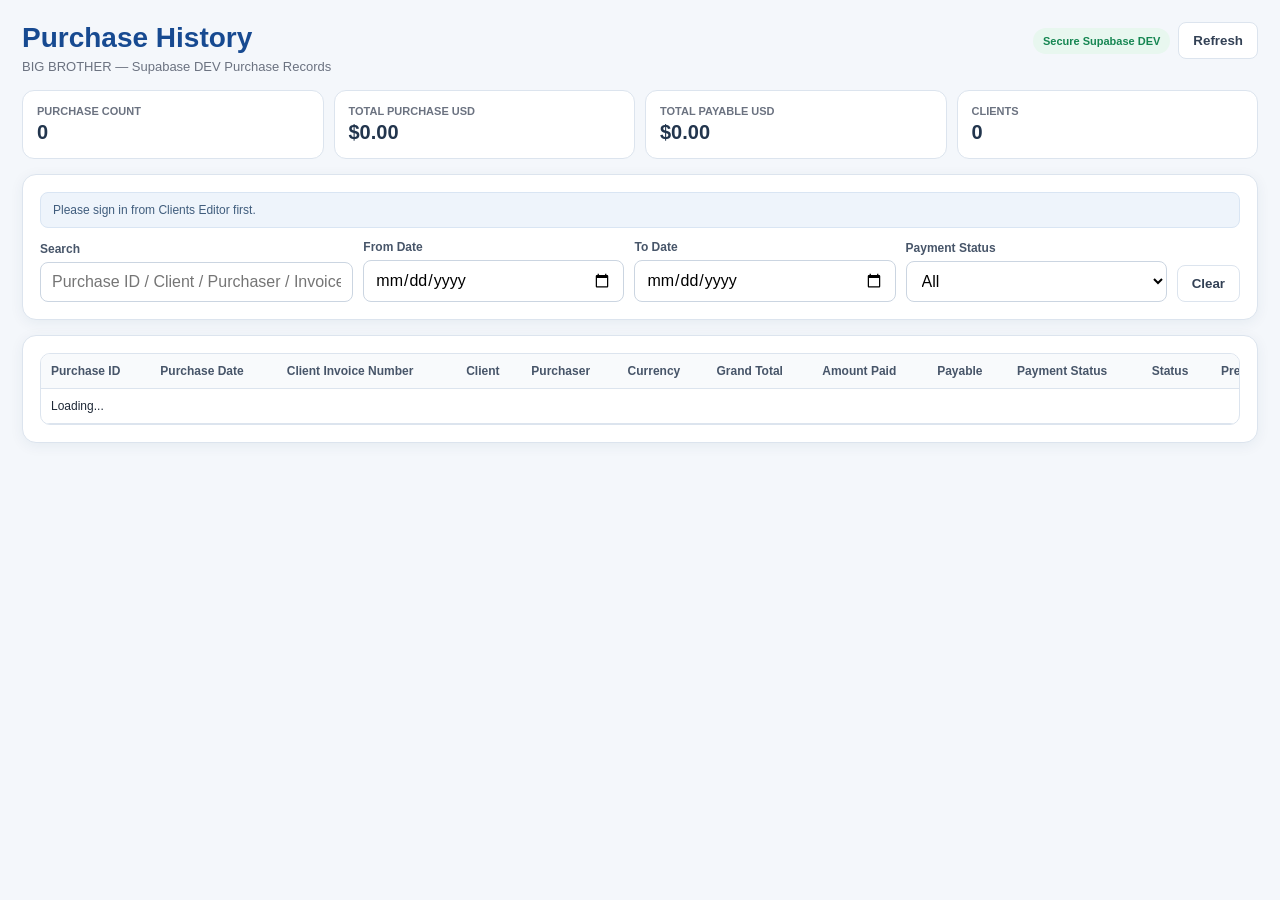
<file: supabase-dev.html>
<!doctype html>
<html lang="en">
<head>
<meta charset="utf-8">
<meta name="viewport" content="width=device-width,initial-scale=1">
<title>BIG BROTHER — Purchase History Supabase DEV</title>
<style>
*{box-sizing:border-box}body{margin:0;background:#f4f7fb;color:#1f2937;font-family:Inter,Arial,sans-serif}:root{--blue:#174a91;--line:#dce4ee;--muted:#6b7280;--green:#157a51;--red:#b42318}.page{max-width:1550px;margin:auto;padding:22px}.top{display:flex;justify-content:space-between;align-items:flex-start;gap:16px;margin-bottom:16px}h1{margin:0;color:var(--blue);font-size:28px}.sub{font-size:13px;color:var(--muted);margin-top:5px}.card{background:#fff;border:1px solid var(--line);border-radius:14px;box-shadow:0 3px 14px #173a6610;padding:17px;margin-bottom:15px}.filters{display:grid;grid-template-columns:1.2fr 1fr 1fr 1fr auto;gap:10px;align-items:end}label{display:block;font-size:12px;font-weight:800;color:#475569;margin-bottom:6px}input,select{width:100%;border:1px solid #cbd5e1;border-radius:8px;padding:10px 11px;font:inherit;background:#fff}button{cursor:pointer;font-weight:800;border-radius:8px;padding:10px 14px}.primary{border:0;background:var(--blue);color:#fff}.secondary{border:1px solid var(--line);background:#fff;color:#334155}.status{background:#eef4fb;border:1px solid #d9e5f3;color:#405d7d;padding:10px 12px;border-radius:8px;font-size:12px;margin-bottom:12px}.status.success{background:#eef9f3;border-color:#c9ead9;color:#176c4a}.tablewrap{overflow:auto;border:1px solid var(--line);border-radius:10px}table{width:100%;border-collapse:collapse;min-width:1250px}th,td{padding:10px;border-bottom:1px solid var(--line);font-size:12px;text-align:left;white-space:nowrap}th{background:#f8fafc;color:#475569;position:sticky;top:0}.badge{display:inline-block;padding:5px 8px;border-radius:999px;font-size:11px;font-weight:800}.paid{background:#e9f8f0;color:#176c4a}.partial{background:#fff7e6;color:#8a5a00}.unpaid{background:#fff0f0;color:#a62f2f}.done{background:#eef4fb;color:#174a91}.summary{display:grid;grid-template-columns:repeat(4,minmax(0,1fr));gap:10px;margin-bottom:15px}.stat{background:#fff;border:1px solid var(--line);border-radius:12px;padding:14px}.stat .k{font-size:11px;color:var(--muted);font-weight:800;text-transform:uppercase}.stat .v{font-size:20px;font-weight:900;color:#22354d;margin-top:4px}.modal{position:fixed;inset:0;background:#0008;display:none;align-items:center;justify-content:center;padding:20px;z-index:50}.modal.show{display:flex}.modalbox{background:#fff;border-radius:14px;max-width:1180px;width:100%;max-height:90vh;overflow:auto;padding:18px}.modalhead{display:flex;justify-content:space-between;gap:10px;align-items:center;margin-bottom:12px}.close{border:1px solid var(--line);background:#fff}.detailgrid{display:grid;grid-template-columns:repeat(4,minmax(0,1fr));gap:10px;margin-bottom:14px}.detail{border:1px solid var(--line);border-radius:9px;padding:10px}.detail .k{font-size:10px;color:var(--muted);font-weight:800;text-transform:uppercase}.detail .v{margin-top:4px;font-weight:800}.invoice-sheet{background:#fff;border:1px solid #d9e2ec;border-radius:8px;padding:28px;color:#18212f}.invoice-brand{text-align:center;margin-bottom:12px}.invoice-brand .name{font-size:30px;font-weight:900;color:#174a91;letter-spacing:.4px}.invoice-brand .tag{font-size:12px;color:#5f6f82;margin-top:2px}.invoice-rule{height:3px;background:#174a91;margin:16px 0 18px}.invoice-title{text-align:center;font-size:24px;font-weight:900;color:#174a91;margin:0 0 22px}.invoice-meta{display:grid;grid-template-columns:1.3fr .9fr;gap:20px;margin-bottom:18px}.invoice-box{border:1px solid #e1e8f0;border-radius:8px;padding:13px}.invoice-line{display:grid;grid-template-columns:130px 1fr;gap:8px;padding:3px 0;font-size:12px}.invoice-line .k{font-weight:800;color:#475569}.invoice-table{width:100%;border-collapse:collapse;min-width:0}.invoice-table th{background:#174a91;color:#fff;position:static}.invoice-table th,.invoice-table td{border:1px solid #d8e1eb;padding:8px;font-size:12px;white-space:normal}.invoice-summary{width:min(430px,100%);margin-left:auto;border-left:1px solid #d8e1eb;border-right:1px solid #d8e1eb}.invoice-summary .row{display:flex;justify-content:space-between;border-bottom:1px solid #d8e1eb;padding:9px 12px;font-size:12px}.invoice-summary .row.total{font-size:16px;font-weight:900;background:#eaf2fb;color:#174a91}.invoice-note{margin-top:18px;border:1px solid #e1e8f0;border-radius:8px;padding:12px}.invoice-sign{display:grid;grid-template-columns:1fr 1fr;gap:70px;margin-top:48px}.invoice-sign .sig{text-align:center;font-size:12px}.invoice-sign .line{border-top:1px solid #5b6878;margin:44px auto 8px;max-width:180px}.print-btn{border:0;background:#174a91;color:#fff}.pill{display:inline-block;padding:7px 10px;border-radius:999px;background:#e8f7ef;color:#168652;font-weight:900;font-size:11px}@media print{body *{visibility:hidden!important}#modal,#modal *{visibility:visible!important}#modal{position:absolute!important;inset:0!important;background:#fff!important;padding:0!important;display:block!important}.modalbox{max-width:none!important;width:100%!important;max-height:none!important;overflow:visible!important;box-shadow:none!important;border-radius:0!important}.modalhead{display:none!important}.invoice-sheet{border:0!important;border-radius:0!important}}@media(max-width:1000px){.filters,.summary,.detailgrid{grid-template-columns:1fr 1fr}}@media(max-width:600px){.filters,.summary,.detailgrid,.invoice-meta{grid-template-columns:1fr}.page{padding:12px}}
</style>
</head>
<body>
<div class="page">
  <div class="top"><div><h1>Purchase History</h1><div class="sub">BIG BROTHER — Supabase DEV Purchase Records</div></div><div style="display:flex;gap:8px;align-items:center"><span class="pill">Secure Supabase DEV</span><button class="secondary" id="refreshBtn">Refresh</button></div></div>
  <div class="summary"><div class="stat"><div class="k">Purchase Count</div><div class="v" id="countStat">0</div></div><div class="stat"><div class="k">Total Purchase USD</div><div class="v" id="usdStat">$0.00</div></div><div class="stat"><div class="k">Total Payable USD</div><div class="v" id="payableStat">$0.00</div></div><div class="stat"><div class="k">Clients</div><div class="v" id="clientStat">0</div></div></div>
  <div class="card"><div id="status" class="status">Connecting to Supabase...</div><div class="filters"><div><label>Search</label><input id="search" placeholder="Purchase ID / Client / Purchaser / Invoice Number"></div><div><label>From Date</label><input id="fromDate" type="date"></div><div><label>To Date</label><input id="toDate" type="date"></div><div><label>Payment Status</label><select id="paymentStatus"><option value="">All</option><option>Paid</option><option>Partially Paid</option><option>Unpaid</option></select></div><button class="secondary" id="clearBtn">Clear</button></div></div>
  <div class="card"><div class="tablewrap"><table><thead><tr><th>Purchase ID</th><th>Purchase Date</th><th>Client Invoice Number</th><th>Client</th><th>Purchaser</th><th>Currency</th><th>Grand Total</th><th>Amount Paid</th><th>Payable</th><th>Payment Status</th><th>Status</th><th>Preview</th></tr></thead><tbody id="tbody"><tr><td colspan="12">Loading...</td></tr></tbody></table></div></div>
</div>
<div class="modal" id="modal"><div class="modalbox"><div class="modalhead"><div><h2 style="margin:0;color:#174a91">Purchase Detail</h2><div class="sub" id="modalSub"></div></div><div style="display:flex;gap:8px"><button class="print-btn" id="printBtn">Print</button><button class="close" id="closeBtn">Close</button></div></div><div id="detailContent"></div></div></div>
<script>
'use strict';
const URL='https://sjfhlaclgmkwwofzstok.supabase.co';
const KEY='sb_publishable_w762jR65CWwlO30fKQsYOw_6L9grx8S';
const SESSION_KEY='BB_SUPABASE_DEV_SESSION_V1';
let session=null,purchases=[],allPurchaseItems=[],lastRevision='';
const $=id=>document.getElementById(id),num=v=>Number.isFinite(Number(v))?Number(v):0,esc=v=>String(v??'').replace(/[&<>"']/g,c=>({'&':'&amp;','<':'&lt;','>':'&gt;','"':'&quot;',"'":'&#039;'}[c]));
function money(v,c='USD'){const n=num(v);return String(c).toUpperCase()==='KHR'?n.toLocaleString('en-US',{maximumFractionDigits:0})+' ៛':'$'+n.toLocaleString('en-US',{minimumFractionDigits:2,maximumFractionDigits:2})}
function fmtDate(v){if(!v)return'';const m=String(v).match(/^(\d{4})-(\d{2})-(\d{2})/);if(!m)return String(v);const mon=['Jan','Feb','Mar','Apr','May','Jun','Jul','Aug','Sep','Oct','Nov','Dec'];return m[3]+'-'+mon[Number(m[2])-1]+'-'+m[1]}
function setStatus(t,ok=false){$('status').textContent=t;$('status').className='status'+(ok?' success':'')}
function readSession(){try{return JSON.parse(localStorage.getItem(SESSION_KEY)||'null')}catch(e){return null}}
function saveSession(s){session=s;if(!s)localStorage.removeItem(SESSION_KEY);else{if(!s.expires_at&&s.expires_in)s.expires_at=Math.floor(Date.now()/1000)+Number(s.expires_in);localStorage.setItem(SESSION_KEY,JSON.stringify(s))}}
async function parse(r){const t=await r.text();let d={};try{d=t?JSON.parse(t):{}}catch(e){d={message:t}}if(!r.ok)throw new Error(d.message||d.error_description||d.error||'Request failed');return d}
async function refreshSession(){session=readSession();if(!session?.refresh_token)throw new Error('Please sign in from Clients Editor first.');const r=await fetch(URL+'/auth/v1/token?grant_type=refresh_token',{method:'POST',headers:{apikey:KEY,'Content-Type':'application/json'},body:JSON.stringify({refresh_token:session.refresh_token})});saveSession(await parse(r))}
async function ensure(){session=readSession();if(!session?.access_token)throw new Error('Please sign in from Clients Editor first.');if(session.expires_at&&session.expires_at<Math.floor(Date.now()/1000)+30)await refreshSession()}
async function rpc(fn,args={}){await ensure();const r=await fetch(URL+'/rest/v1/rpc/'+fn,{method:'POST',headers:{apikey:KEY,Authorization:'Bearer '+session.access_token,'Content-Type':'application/json'},body:JSON.stringify(args),cache:'no-store'});return parse(r)}
async function loadPurchases(){setStatus('Loading Purchase History from Supabase...');try{const d=await rpc('bb_purchase_history_bundle');lastRevision=d.revision||'';purchases=d.purchases||[];allPurchaseItems=d.items||[];render();setStatus(purchases.length+' Purchase record(s) loaded.',true)}catch(e){setStatus(e.message)}}
function filtered(){const q=$('search').value.trim().toLowerCase(),f=$('fromDate').value,t=$('toDate').value,s=$('paymentStatus').value;return purchases.filter(p=>{const hay=[p.purchaseId,p.clientInvoiceNumber,p.clientName,p.clientCode,p.purchaserName].join(' ').toLowerCase();return(!q||hay.includes(q))&&(!f||p.purchaseDate>=f)&&(!t||p.purchaseDate<=t)&&(!s||p.paymentStatus===s)})}
function render(){const rows=filtered();$('tbody').innerHTML=rows.length?rows.map(p=>`<tr><td><strong>${esc(p.purchaseId)}</strong></td><td>${esc(fmtDate(p.purchaseDate))}</td><td>${esc(p.clientInvoiceNumber||'—')}</td><td>${esc(p.clientName||'—')}</td><td>${esc(p.purchaserName||'—')}</td><td>${esc(p.currency||'USD')}</td><td>${money(p.grandTotal,p.currency)}</td><td>${money(p.amountPaid,p.currency)}</td><td>${money(p.payable,p.currency)}</td><td><span class="badge ${p.paymentStatus==='Paid'?'paid':p.paymentStatus==='Partially Paid'?'partial':'unpaid'}">${esc(p.paymentStatus||'')}</span></td><td><span class="badge done">${esc(p.status||'')}</span></td><td><button class="secondary preview" data-id="${esc(p.purchaseId)}">Preview</button></td></tr>`).join(''):'<tr><td colspan="12">No Purchase records found.</td></tr>';const usd=rows.filter(p=>String(p.currency).toUpperCase()==='USD').reduce((s,p)=>s+num(p.grandTotal),0),pay=rows.filter(p=>String(p.currency).toUpperCase()==='USD').reduce((s,p)=>s+num(p.payable),0);$('countStat').textContent=rows.length;$('usdStat').textContent=money(usd,'USD');$('payableStat').textContent=money(pay,'USD');$('clientStat').textContent=new Set(rows.map(p=>p.clientId)).size}
function clearFilters(){$('search').value='';$('fromDate').value='';$('toDate').value='';$('paymentStatus').value='';render()}
async function preview(id){try{const d=await rpc('bb_purchase_detail',{p_purchase_id:id}),p=d.purchase,items=d.items||[];$('modalSub').textContent=p.clientName+' • '+(p.clientInvoiceNumber||p.purchaseId);$('detailContent').innerHTML=`<div class="invoice-sheet"><div class="invoice-brand"><div class="name">BIG BROTHER</div><div class="tag">Purchase Record</div></div><div class="invoice-rule"></div><div class="invoice-title">PURCHASE</div><div class="invoice-meta"><div class="invoice-box"><div class="invoice-line"><div class="k">Client</div><div>${esc(p.clientName||'')}</div></div><div class="invoice-line"><div class="k">Client Code</div><div>${esc(p.clientCode||'')}</div></div><div class="invoice-line"><div class="k">Client Invoice</div><div>${esc(p.clientInvoiceNumber||'')}</div></div><div class="invoice-line"><div class="k">Purchaser</div><div>${esc(p.purchaserName||'')}</div></div></div><div class="invoice-box"><div class="invoice-line"><div class="k">Purchase ID</div><div>${esc(p.purchaseId)}</div></div><div class="invoice-line"><div class="k">Purchase Date</div><div>${esc(fmtDate(p.purchaseDate))}</div></div><div class="invoice-line"><div class="k">Currency</div><div>${esc(p.currency)}</div></div><div class="invoice-line"><div class="k">Payment Term</div><div>${esc(p.paymentTerm||'')}</div></div></div></div><table class="invoice-table"><thead><tr><th>No.</th><th>Product</th><th>Code</th><th>Qty</th><th>Unit</th><th>Unit Price</th><th>Amount</th></tr></thead><tbody>${items.map(x=>`<tr><td>${esc(x.lineNo)}</td><td>${esc(x.productName)}</td><td>${esc(x.productCode)}</td><td>${num(x.qty)}</td><td>${esc(x.unit||'')}</td><td>${money(x.unitPrice,p.currency)}</td><td>${money(x.amount,p.currency)}</td></tr>`).join('')}</tbody></table><div class="invoice-summary"><div class="row"><span>Subtotal</span><strong>${money(p.subtotal,p.currency)}</strong></div><div class="row"><span>Discount</span><strong>${money(p.discount,p.currency)}</strong></div><div class="row total"><span>Grand Total</span><strong>${money(p.grandTotal,p.currency)}</strong></div><div class="row"><span>Amount Paid</span><strong>${money(p.amountPaid,p.currency)}</strong></div><div class="row"><span>Payable</span><strong>${money(p.payable,p.currency)}</strong></div><div class="row"><span>Payment Status</span><strong>${esc(p.paymentStatus||'')}</strong></div></div>${p.note?`<div class="invoice-note"><strong>Note:</strong> ${esc(p.note)}</div>`:''}<div class="invoice-sign"><div class="sig"><div class="line"></div>Prepared By</div><div class="sig"><div class="line"></div>Approved By</div></div>`;$('modal').classList.add('show')}catch(e){alert(e.message)}}
$('refreshBtn').addEventListener('click',loadPurchases);$('clearBtn').addEventListener('click',clearFilters);['search'].forEach(id=>$(id).addEventListener('input',render));['fromDate','toDate','paymentStatus'].forEach(id=>$(id).addEventListener('change',render));$('tbody').addEventListener('click',e=>{const b=e.target.closest('.preview');if(b)preview(b.dataset.id)});$('closeBtn').addEventListener('click',()=>$('modal').classList.remove('show'));$('printBtn').addEventListener('click',()=>window.print());$('modal').addEventListener('click',e=>{if(e.target===$('modal'))$('modal').classList.remove('show')});loadPurchases();setInterval(async()=>{try{const d=await rpc('bb_purchase_history_bundle');if(lastRevision&&d.revision!==lastRevision){purchases=d.purchases||[];allPurchaseItems=d.items||[];lastRevision=d.revision||'';render();setStatus('Updated automatically',true)}}catch(e){}},20000);
</script>
</body></html>
</file>
<file: mobile-purchase-history.css>
/* BIG BROTHER — Purchase History Mobile V1 */
:root{--bb-blue:#1768d5;--bb-navy:#123f78;--bb-bg:#f4f7fb;--bb-line:#dfe7f0;--bb-text:#18324e;--bb-muted:#6d7e92;--bb-green:#159a5b;--bb-amber:#b57500;--bb-red:#d73545}
html,body{background:var(--bb-bg)!important;overflow-x:hidden!important}
body{font-family:Arial,Helvetica,sans-serif!important}
.page{max-width:none!important;margin:0!important;padding:8px!important}
.top{display:none!important}
.bb-mobile-head{display:flex;align-items:center;justify-content:space-between;gap:10px;margin:0 0 8px;padding:10px 11px;border:1px solid var(--bb-line);border-radius:13px;background:#fff}
.bb-mobile-head h1{margin:0!important;font-size:18px!important;line-height:1.1!important;color:var(--bb-navy)!important}.bb-mobile-head p{margin:3px 0 0;font-size:9px;color:var(--bb-muted);font-weight:700}
.bb-mobile-head button{min-height:36px;padding:7px 10px!important;border-radius:9px!important;font-size:10px!important;white-space:nowrap}
.summary{display:grid!important;grid-template-columns:1fr 1fr!important;gap:7px!important;margin:0 0 8px!important}.stat{min-height:72px;padding:10px!important;border-radius:12px!important;box-shadow:none!important;background:#fff!important}.stat .k{font-size:7.5px!important;line-height:1.15!important}.stat .v{font-size:15px!important;line-height:1.15!important;margin-top:5px!important;white-space:normal!important;overflow-wrap:anywhere!important}.stat:nth-child(1){background:#f3f8ff!important;border-color:#d5e6ff!important}.stat:nth-child(2){background:#f1fbf6!important;border-color:#cfead9!important}.stat:nth-child(3){background:#fff8ef!important;border-color:#f3dec0!important}.stat:nth-child(4){background:#f6f3ff!important;border-color:#ddd4f4!important}
.card{margin:0 0 8px!important;padding:9px!important;border-radius:13px!important;box-shadow:none!important}.bb-status-card{padding:8px!important}.bb-status-card .status{margin:0!important;padding:7px 9px!important;border-radius:9px!important;font-size:9px!important;line-height:1.25!important}
.bb-mobile-toolbar{display:grid;grid-template-columns:1fr 1fr;gap:7px;margin:0 0 8px}.bb-mobile-toolbar button{min-height:40px;border-radius:10px;padding:8px 10px;font-size:10px;font-weight:900}.bb-filter-btn{border:1px solid #cad9ec;background:#fff;color:var(--bb-navy)}.bb-refresh-btn{border:0;background:var(--bb-blue);color:#fff}
.filters{display:grid!important;grid-template-columns:1fr 1fr!important;gap:8px!important;align-items:end!important}.filters>div:first-child{grid-column:1/-1!important}.filters>div:nth-child(4){grid-column:1/-1!important}.filters label{margin-bottom:4px!important;font-size:8px!important;text-transform:uppercase!important;color:#526b84!important}.filters input,.filters select,.filters button{min-height:42px!important;border-radius:9px!important;padding:8px 9px!important;font-size:12px!important}.filters>button{grid-column:1/-1!important;width:100%!important}
.bb-filter-overlay{position:fixed;inset:0;z-index:1300;display:none;align-items:flex-end;background:rgba(10,27,48,.48)}.bb-filter-overlay.show{display:flex}.bb-filter-sheet{width:100%;max-height:88dvh;overflow:auto;background:#fff;border-radius:18px 18px 0 0;padding:12px 12px calc(14px + env(safe-area-inset-bottom));box-shadow:0 -12px 35px rgba(10,27,48,.16)}.bb-filter-sheet-head{display:flex;justify-content:space-between;align-items:center;gap:10px;margin-bottom:10px}.bb-filter-sheet-head strong{font-size:15px;color:var(--bb-navy)}.bb-filter-sheet-close{width:36px;height:36px;border:0;border-radius:50%;background:#eef3f8;color:var(--bb-navy);font-size:18px;font-weight:900}
.bb-history-list{padding:0!important;border:0!important;background:transparent!important;overflow:visible!important}.bb-history-list .tablewrap{overflow:visible!important;border:0!important}.bb-history-list table{display:block!important;width:100%!important;min-width:0!important;border-collapse:separate!important}.bb-history-list thead{display:none!important}#tbody{display:grid!important;gap:8px!important;width:100%!important}#tbody>tr{display:grid!important;grid-template-columns:minmax(0,1fr) auto!important;grid-template-areas:'id paystatus' 'client client' 'date invoice' 'purchaser currency' 'q1 q2' 'q3 status' 'money1 money2' 'money3 money3' 'preview preview'!important;gap:6px 7px!important;align-items:center!important;padding:10px!important;border:1px solid var(--bb-line)!important;border-radius:13px!important;background:#fff!important;box-shadow:0 2px 8px rgba(23,63,119,.045)!important;overflow:hidden!important}#tbody>tr>td{display:block!important;min-width:0!important;border:0!important;padding:0!important;background:transparent!important;font-size:9px!important;line-height:1.2!important;white-space:normal!important}
#tbody>tr>td:nth-child(1){grid-area:id!important;font-size:14px!important;font-weight:900!important;color:var(--bb-navy)!important;white-space:nowrap!important;overflow:hidden!important;text-overflow:ellipsis!important}#tbody>tr>td:nth-child(2){grid-area:date!important;color:#60758c!important;font-size:8.5px!important}#tbody>tr>td:nth-child(2)::before{content:'Date: ';font-weight:900;color:#50677f}#tbody>tr>td:nth-child(3){grid-area:invoice!important;justify-self:end!important;color:#60758c!important;font-size:8.5px!important;white-space:nowrap!important;overflow:hidden!important;text-overflow:ellipsis!important}#tbody>tr>td:nth-child(3)::before{content:'Invoice: ';font-weight:900;color:#50677f}
#tbody>tr>td:nth-child(4){grid-area:client!important;font-size:13px!important;font-weight:900!important;color:#203f63!important;white-space:nowrap!important;overflow:hidden!important;text-overflow:ellipsis!important}#tbody>tr>td:nth-child(5){grid-area:purchaser!important;color:#60758c!important;font-size:8.5px!important;white-space:nowrap!important;overflow:hidden!important;text-overflow:ellipsis!important}#tbody>tr>td:nth-child(5)::before{content:'Purchaser: ';font-weight:900;color:#50677f}#tbody>tr>td:nth-child(6){grid-area:currency!important;justify-self:end!important;color:#60758c!important;font-size:8.5px!important}#tbody>tr>td:nth-child(6)::before{content:'Currency: ';font-weight:900;color:#50677f}
#tbody>tr>td:nth-child(7){grid-area:q1!important}#tbody>tr>td:nth-child(8){grid-area:q2!important}#tbody>tr>td:nth-child(9){grid-area:q3!important}#tbody>tr>td:nth-child(7),#tbody>tr>td:nth-child(8),#tbody>tr>td:nth-child(9){padding:6px 7px!important;border-radius:8px!important;background:#f7f9fc!important;font-size:10px!important;font-weight:900!important}#tbody>tr>td:nth-child(7)::before{content:'Purchase Qty';display:block;font-size:6.5px;color:var(--bb-muted);font-weight:700;margin-bottom:2px}#tbody>tr>td:nth-child(8)::before{content:'Promo Qty';display:block;font-size:6.5px;color:var(--bb-muted);font-weight:700;margin-bottom:2px}#tbody>tr>td:nth-child(9)::before{content:'Total Receive';display:block;font-size:6.5px;color:var(--bb-muted);font-weight:700;margin-bottom:2px}
#tbody>tr>td:nth-child(10){grid-area:money1!important}#tbody>tr>td:nth-child(11){grid-area:money2!important}#tbody>tr>td:nth-child(12){grid-area:money3!important}#tbody>tr>td:nth-child(10),#tbody>tr>td:nth-child(11),#tbody>tr>td:nth-child(12){padding:7px 8px!important;border-radius:8px!important;background:#eef6ff!important;font-size:11px!important;font-weight:900!important;color:var(--bb-navy)!important}#tbody>tr>td:nth-child(10)::before{content:'Grand Total';display:block;font-size:6.5px;color:var(--bb-muted);font-weight:700;margin-bottom:2px}#tbody>tr>td:nth-child(11)::before{content:'Amount Paid';display:block;font-size:6.5px;color:var(--bb-muted);font-weight:700;margin-bottom:2px}#tbody>tr>td:nth-child(12)::before{content:'Payable';display:block;font-size:6.5px;color:var(--bb-muted);font-weight:700;margin-bottom:2px}
#tbody>tr>td:nth-child(13){grid-area:paystatus!important;justify-self:end!important}#tbody>tr>td:nth-child(14){grid-area:status!important;justify-self:end!important}.badge{font-size:7.5px!important;padding:4px 7px!important;white-space:nowrap!important}#tbody>tr>td:nth-child(15){grid-area:preview!important}#tbody .preview{width:100%!important;min-height:38px!important;border-radius:9px!important;padding:7px 10px!important;font-size:10px!important;background:#fff!important;color:var(--bb-navy)!important}
#tbody>tr.bb-empty{display:block!important;padding:20px 10px!important;text-align:center!important;color:var(--bb-muted)!important}#tbody>tr.bb-empty>td{display:block!important;margin:0!important;font-size:10px!important}

/* Purchase Detail Preview — approved fixed-width proportional scale */
#modal{padding:0!important;align-items:stretch!important;justify-content:stretch!important;background:#eef2f7!important;z-index:1500!important}#modal .modalbox{width:100%!important;max-width:none!important;height:100dvh!important;max-height:none!important;margin:0!important;border-radius:0!important;padding:0!important;overflow-y:auto!important;overflow-x:hidden!important;background:#f4f7fb!important;box-shadow:none!important}#modal .modalhead{position:sticky!important;top:0!important;z-index:30!important;display:grid!important;grid-template-columns:minmax(0,1fr) auto!important;gap:8px!important;align-items:center!important;margin:0!important;padding:9px 10px!important;background:#fff!important;border-bottom:1px solid var(--bb-line)!important}#modal .modalhead h2{font-size:16px!important;line-height:1.1!important}#modal .modalhead .sub{font-size:8.5px!important;margin-top:2px!important}#modal .modalhead>div:last-child{display:flex!important;gap:6px!important}#modal .modalhead button{min-height:36px!important;padding:6px 9px!important;border-radius:9px!important;font-size:9px!important}
#detailContent{position:relative!important;margin:8px auto 80px!important;min-height:1px!important;overflow:visible!important;--bb-preview-scale:1}#detailContent>.invoice-sheet{position:absolute!important;left:0!important;top:0!important;width:794px!important;min-width:794px!important;max-width:794px!important;margin:0!important;padding:28px!important;border-radius:0!important;transform:scale(var(--bb-preview-scale))!important;transform-origin:top left!important;box-shadow:none!important}#detailContent>.invoice-sheet *{box-sizing:border-box!important}#detailContent>.invoice-sheet .invoice-meta{grid-template-columns:1.3fr .9fr!important}#detailContent>.invoice-sheet .qty-summary{grid-template-columns:repeat(3,minmax(0,1fr))!important}#detailContent>.invoice-sheet .invoice-table-wrap{overflow:visible!important}#detailContent>.invoice-sheet .invoice-table{width:100%!important;min-width:0!important;table-layout:fixed!important}#detailContent>.invoice-sheet .invoice-table th,#detailContent>.invoice-sheet .invoice-table td{white-space:normal!important;overflow-wrap:anywhere!important;font-size:8.5px!important;padding:6px 4px!important}#detailContent>.invoice-sheet .invoice-sign{grid-template-columns:1fr 1fr!important}
@media(max-width:360px){.page{padding:6px!important}.summary{gap:5px!important}.stat{padding:8px!important}.stat .v{font-size:14px!important}#tbody>tr{padding:8px!important;gap:5px!important}}
</file>
